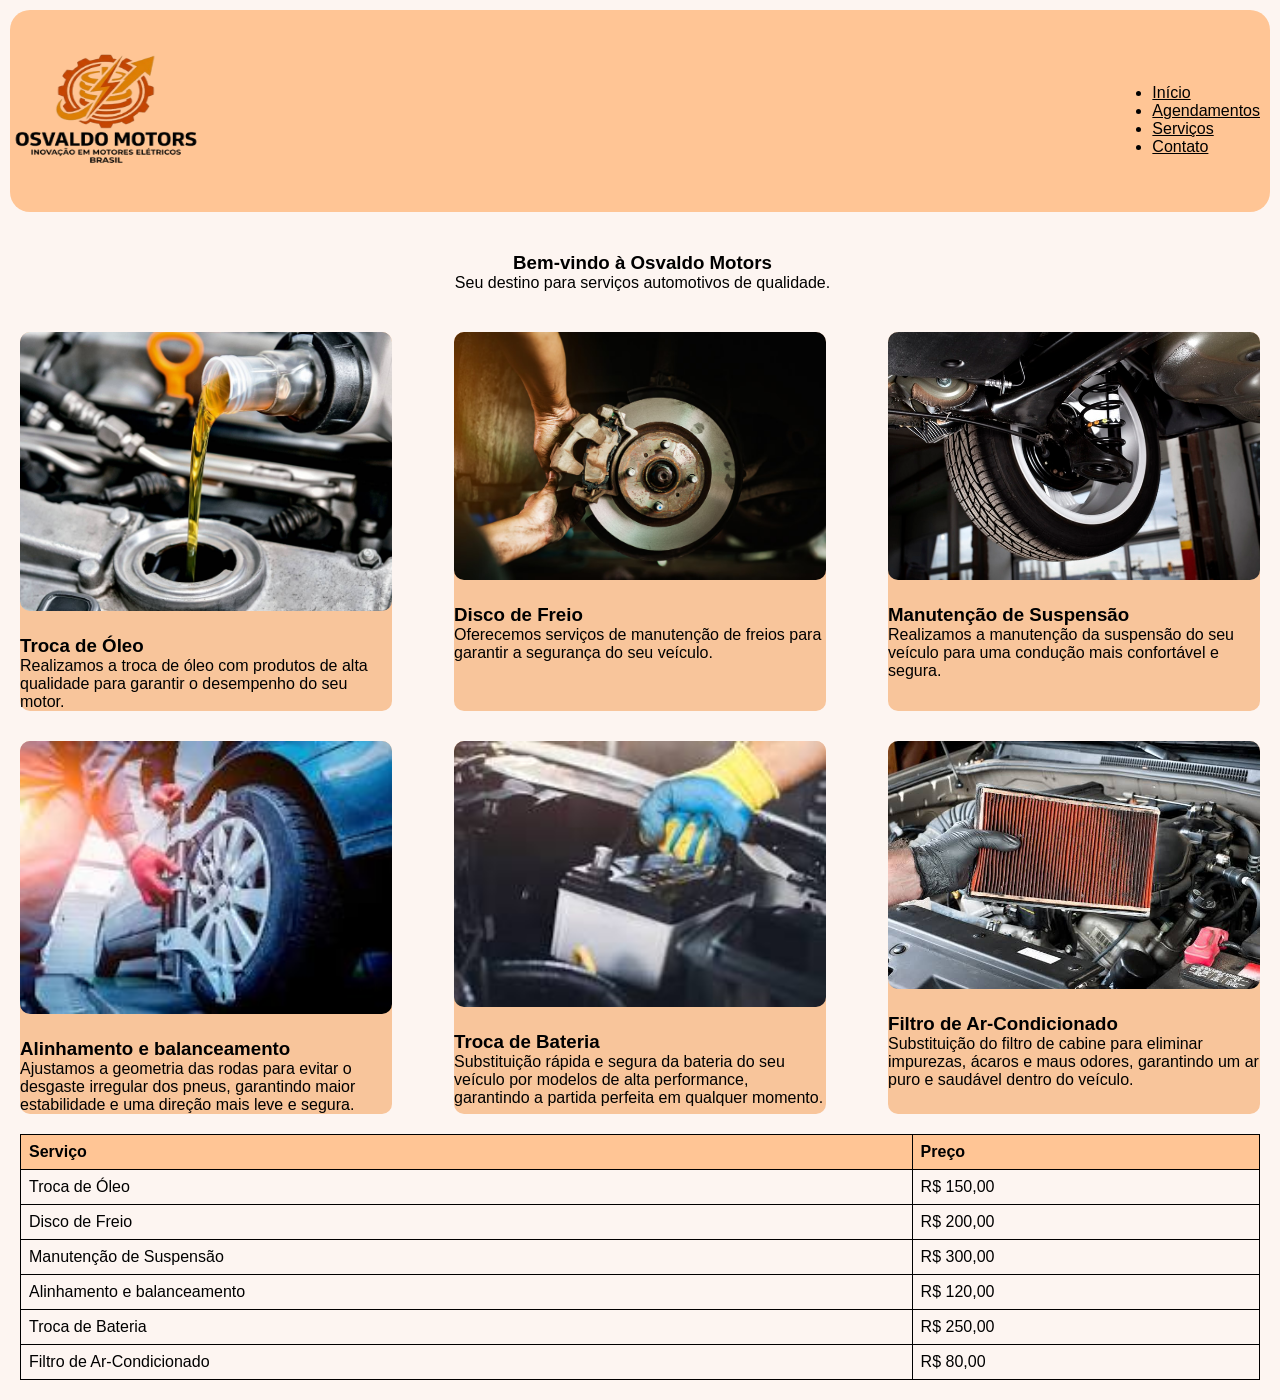
<file: index.html>
<!DOCTYPE html>
<html lang="pt-BR">
    <head>
        <meta charset="UTF-8">
        <title>Osvaldo Motors</title>
        <link rel="stylesheet" href="css/style.css">
    </head>
    <body>
        <header>
        <img src="assets/images/logo.png" alt="Logo da empresa">
    <nav class="menu-principal">
        <ul>
            <li><a href="index.html">Início</a></li>
            <li><a href="agendamentos.html">Agendamentos</a></li>
            <li><a href="#galeria">Serviços</a></li>
            <li><a href="contato.html">Contato</a></li>
        </ul>
    </nav>
    </header>
    </body>
    <main>
        <section id="hero">
            <article class="introducao">
                <h1>Bem-vindo à Osvaldo Motors</h1>
                <p>Seu destino para serviços automotivos de qualidade.</p>
                </article>
        </section>
        <section id="img-hero">

        </section>
        <section id="galeria">
            <section id="galeria-imgs">
                <section class="card">
                    <img src="assets/images/trocaOleo.jpg">
                    <h3>Troca de Óleo</h3>
                    <span>Realizamos a troca de óleo com produtos de alta qualidade para garantir o desempenho do seu motor.</span>
                </section>
                <section class="card">
                    <img src="assets/images/disco_de_freio.avif">
                    <h3>Disco de Freio</h3>
                    <span>Oferecemos serviços de manutenção de freios para garantir a segurança do seu veículo.</span>
                </section>
                <section class="card">
                    <img src="assets/images/manutencaoSuspensao.jpg">
                    <h3>Manutenção de Suspensão</h3>
                    <span>Realizamos a manutenção da suspensão do seu veículo para uma condução mais confortável e segura.</span>
                </section>
                <section class="card">
                    <img src="assets/images/Alinhamento.jpg">
                    <h3>Alinhamento e balanceamento</h3>
                    <span>Ajustamos a geometria das rodas para evitar o desgaste irregular dos pneus, garantindo maior estabilidade e uma direção mais leve e segura.</span>
                </section>
                <section class="card">
                    <img src="assets/images/TrocaBateria.jpg">
                    <h3>Troca de Bateria</h3>
                    <span>Substituição rápida e segura da bateria do seu veículo por modelos de alta performance, garantindo a partida perfeita em qualquer momento.</span>
                </section>
                <section class="card">
                    <img src="assets/images/ArCondicionado.jpg">
                    <h3>Filtro de Ar-Condicionado</h3>
                    <span>Substituição do filtro de cabine para eliminar impurezas, ácaros e maus odores, garantindo um ar puro e saudável dentro do veículo.</span>
                </section>
            </section>
        </section>
        <table>
            <tr>
                <th>Serviço</th>
                <th>Preço</th>
            </tr>
            <tr>
                <td>Troca de Óleo</td>
                <td>R$ 150,00</td>
            </tr>
            <tr>
                <td>Disco de Freio</td>
                <td>R$ 200,00</td>
            </tr>
            <tr>
                <td>Manutenção de Suspensão</td>
                <td>R$ 300,00</td>
            </tr>
            <tr>
                <td>Alinhamento e balanceamento</td>
                <td>R$ 120,00</td>
            </tr>
            <tr>
                <td>Troca de Bateria</td>
                <td>R$ 250,00</td>
            </tr>
            <tr>
                <td>Filtro de Ar-Condicionado</td>
                <td>R$ 80,00</td>
            </tr>
        </table>
    </main>
</file>
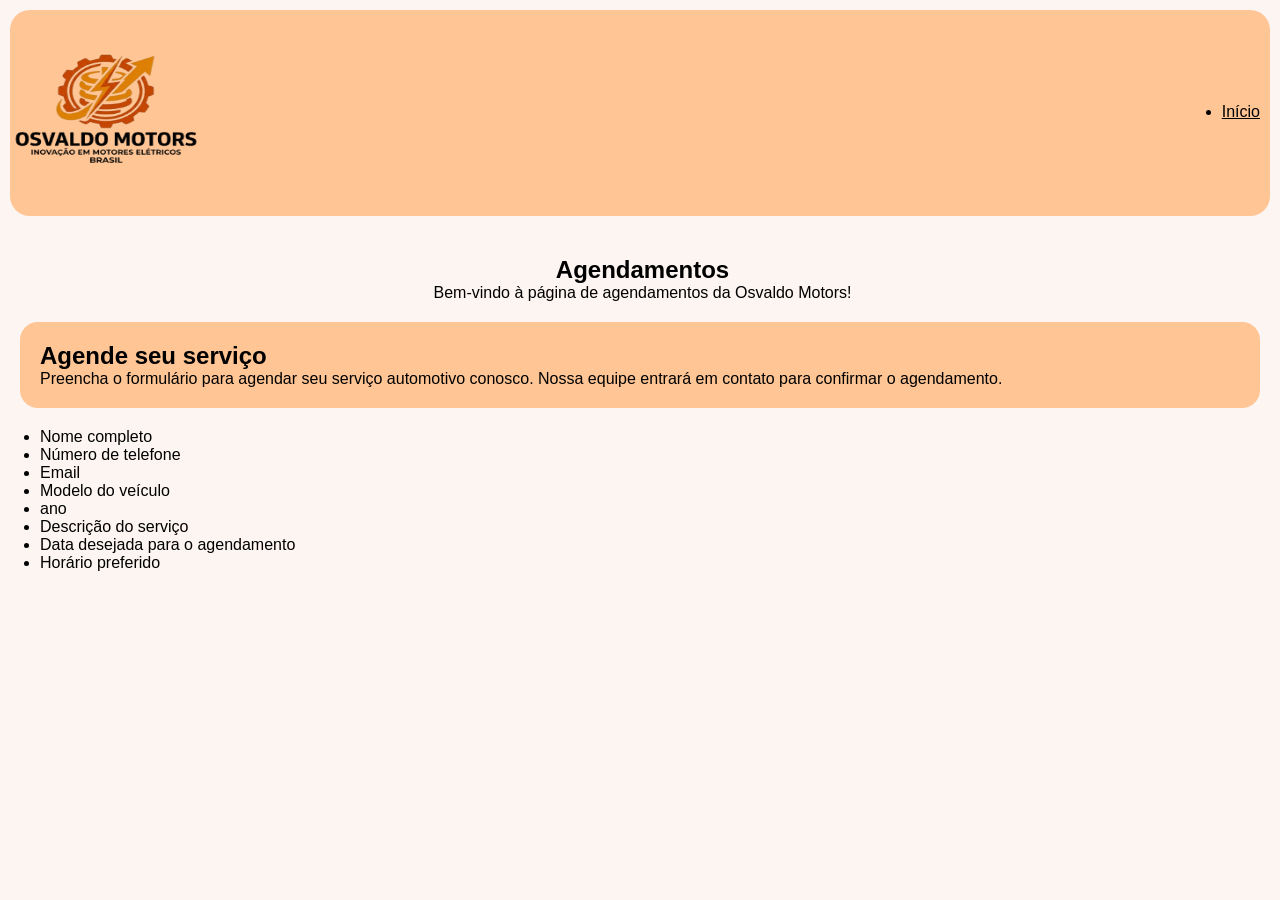
<file: agendamentos.html>
<!DOCTYPE html>
<html lang="pt-BR">
    <head>
        <meta charset="UTF-8">
        <title>Osvaldo Motors</title>
        <link rel="stylesheet" href="css/style.css">
    </head>
    <body>
        <header>
            <section id="titulo-header">
                <img src="assets/images/logo.png">
            </section>
            <section id="menu-header">
                <nav>
                    <ul>
                        <li><a href="index.html">Início</a></li>
                    </ul>
                </nav>
            </section>
        </header>
        <main>
            <section class="introducao">
                <h2>Agendamentos</h2>
                <p>Bem-vindo à página de agendamentos da Osvaldo Motors!</p>
            </section>
            <section class="informacoes">
                <h1>Agende seu serviço</h1>
                <p>Preencha o formulário para agendar seu serviço automotivo conosco. Nossa equipe entrará em contato para confirmar o agendamento.</p>
            </section>
            <section class="formulario">
                <ul>
                    <li>Nome completo</li>
                    <li>Número de telefone</li>
                    <li>Email</li>
                    <li>Modelo do veículo</li>
                    <li>ano</li>
                    <li>Descrição do serviço</li>
                    <li>Data desejada para o agendamento</li>
                    <li>Horário preferido</li>
                </ul>
            </section>
        </main>
    </body>
</file>
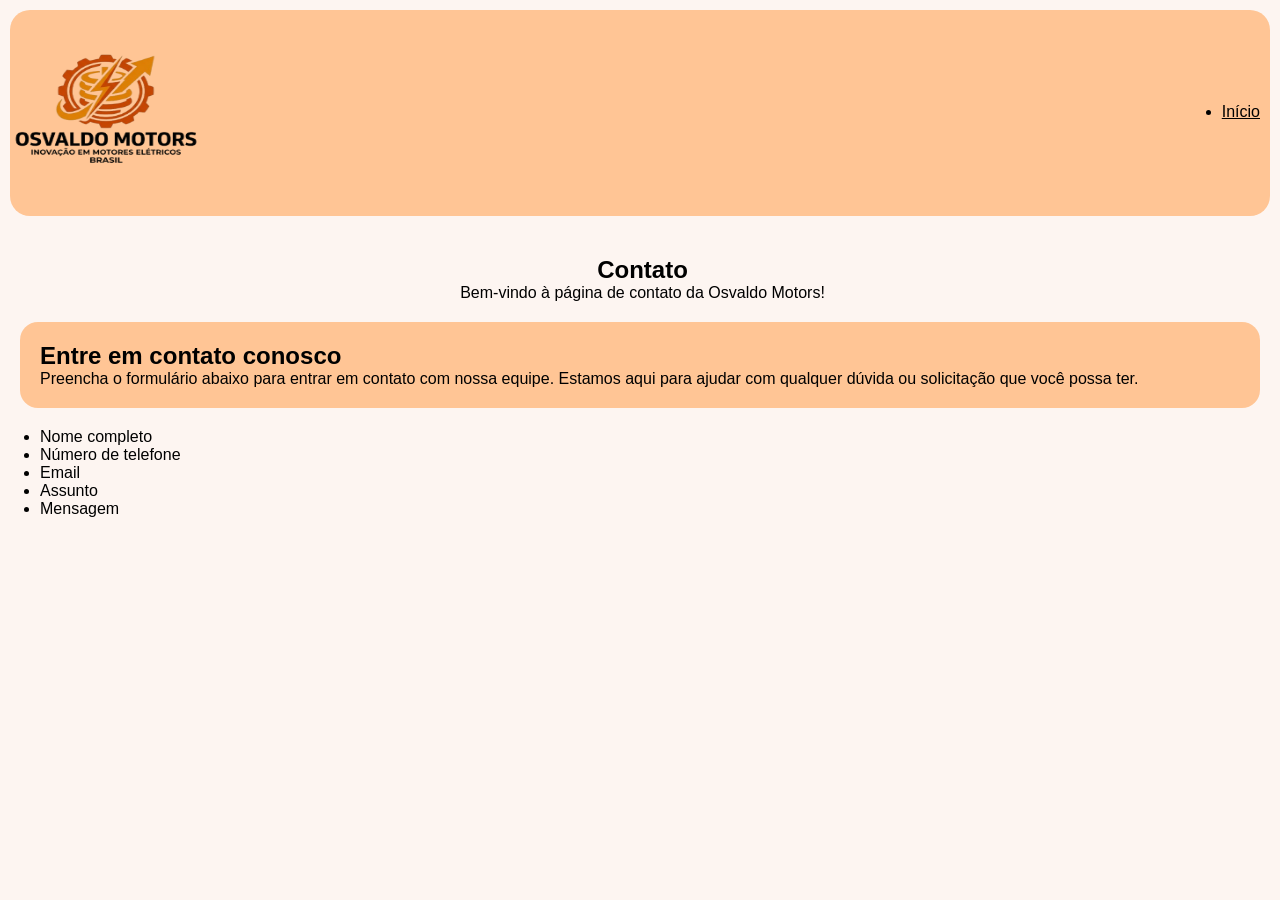
<file: contato.html>
<!DOCTYPE html>
<html lang="pt-BR">
    <head>
        <meta charset="UTF-8">
        <title>Osvaldo Motors</title>
        <link rel="stylesheet" href="css/style.css">
    </head>
    <body>
        <header>
            <section id="titulo-header">
                <img src="assets/images/logo.png">
            </section>
            <section id="menu-header">
                <nav>
                    <ul>
                        <li><a href="index.html">Início</a></li>
                    </ul>
                </nav>
            </section>
        </header>
        <main>
            <section class="introducao">
                <h2>Contato</h2>
                <p>Bem-vindo à página de contato da Osvaldo Motors!</p>
            </section>
            <section class="informacoes">
                <h1>Entre em contato conosco</h1>
                <p>Preencha o formulário abaixo para entrar em contato com nossa equipe. Estamos aqui para ajudar com qualquer dúvida ou solicitação que você possa ter.</p>
            </section>
            <section class="formulario">
                <ul>
                    <li>Nome completo</li>
                    <li>Número de telefone</li>
                    <li>Email</li>
                    <li>Assunto</li>
                    <li>Mensagem</li>
                </ul>
            </section>
    </body>
</file>
<file: css/style.css>
* {
    padding: 0;
    margin: 0;
    box-sizing: border-box;
}

body {
    background-color: #fdf5f1;
    font-family:Georgia, 'Times New Roman', Times, serif;
    align-items: center;
    font-family:'Gill Sans', 'Gill Sans MT', Calibri, 'Trebuchet MS', sans-serif;
}

header {
    background-color: #ffc595;
    border-radius: 20px;
    display: flex;
    padding-bottom: 2px;
    margin-top: 10px;
    margin-right: 10px;
    margin-left: 10px;
    justify-content: space-between;
    align-items: center;
}

header img {
    width: 200px;
    height: 200px;
    margin-left: 1px;
    margin-right: 10px;
    justify-content: center;
    align-items: center;
    padding-right: 10px;
}

.introducao {
    text-align: center;
    padding-top: 20px;
    padding-right: 20px;
    padding-left: 25px;
}

.card {
    background-color: rgb(248, 197, 155);
    margin-top: 20px;
    width: 30%;
    border-radius: 10px;

}

.card img {
    width: 100%;
    margin-bottom: 20px;
    border-radius: 10px;
}

main {
    padding: 20px;
}

#galeria-imgs {
    display:flex;
    gap: 10px;
    justify-content: space-between;
    align-items: space-between;
    margin-top: 20px;
    flex-wrap: wrap;
}

table {
    width: 100%;
    border-collapse: collapse;
    margin-top: 20px;
}

th, td {
    border: 1px solid #000;
    padding: 8px;
    text-align: left;
}

th {
    background-color: #ffc595;
}

.menu-principal {
    display: flex;
    justify-content: center;
    margin-top: 20px;
    flex-wrap: wrap;
}

a {
    margin-right: 10px;
    color: #000;
}

.formulario {
    margin-top: 20px;
    margin-left: 20px;
}

.informacoes {
    margin-top: 20px;
    background-color: #ffc595;
    padding: 20px;
    border-radius: 18px;
}
</file>
